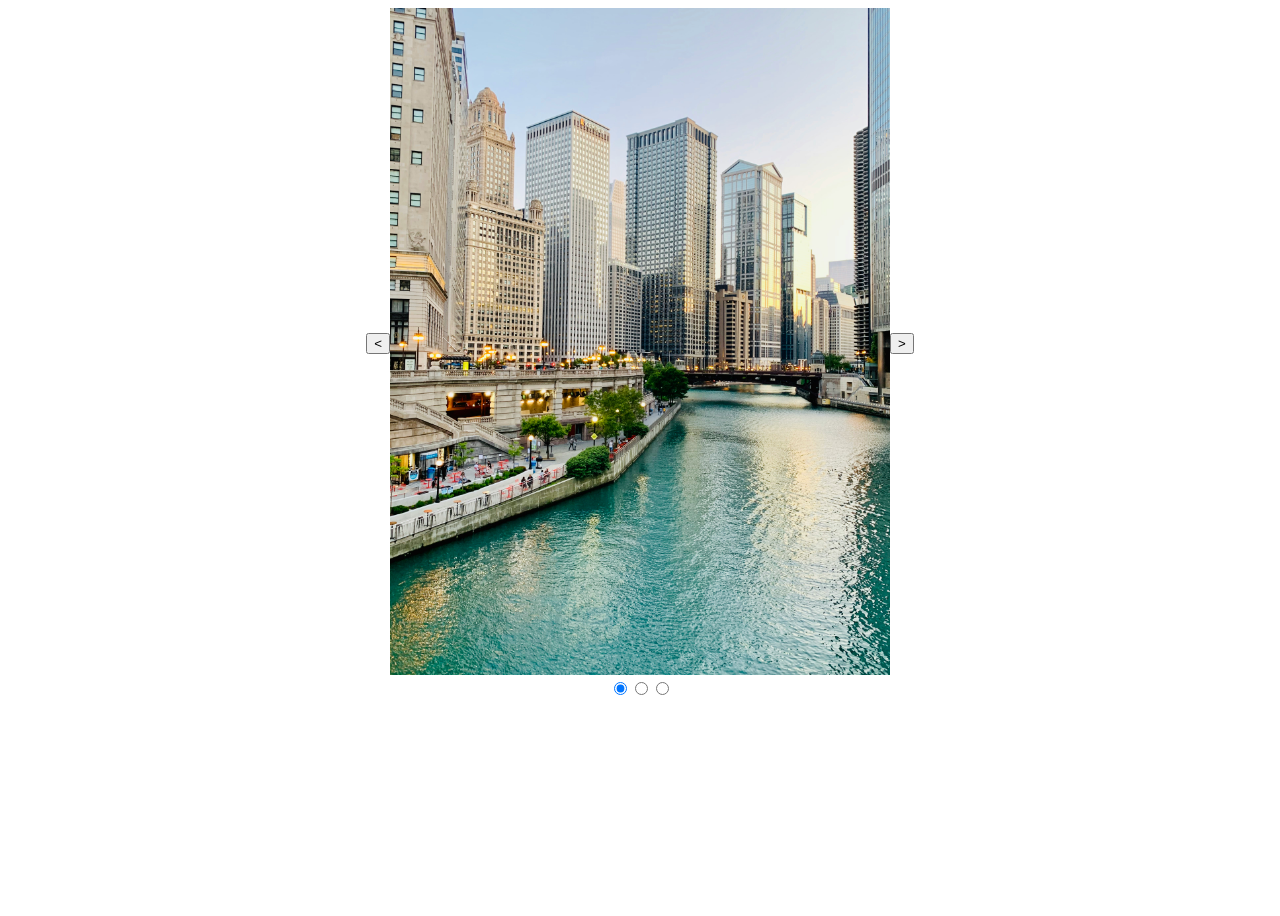
<file: index.html>
<!doctype html><html lang="en"><head><meta charset="UTF-8"><meta name="viewport" content="width=device-width,initial-scale=1"><title>Image Slider</title></head><body><div class="outer-container"><button id="left">&lt;</button><div class="carousel-container"><div class="carousel-slides" id="carouselSlides"></div></div><button id="right">></button></div><div class="radioBtns"><input type="radio" name="selector" id="selector1"> <input type="radio" name="selector" id="selector2"> <input type="radio" name="selector" id="selector3"></div><script defer="defer" src="main.js"></script></body></html>
</file>
